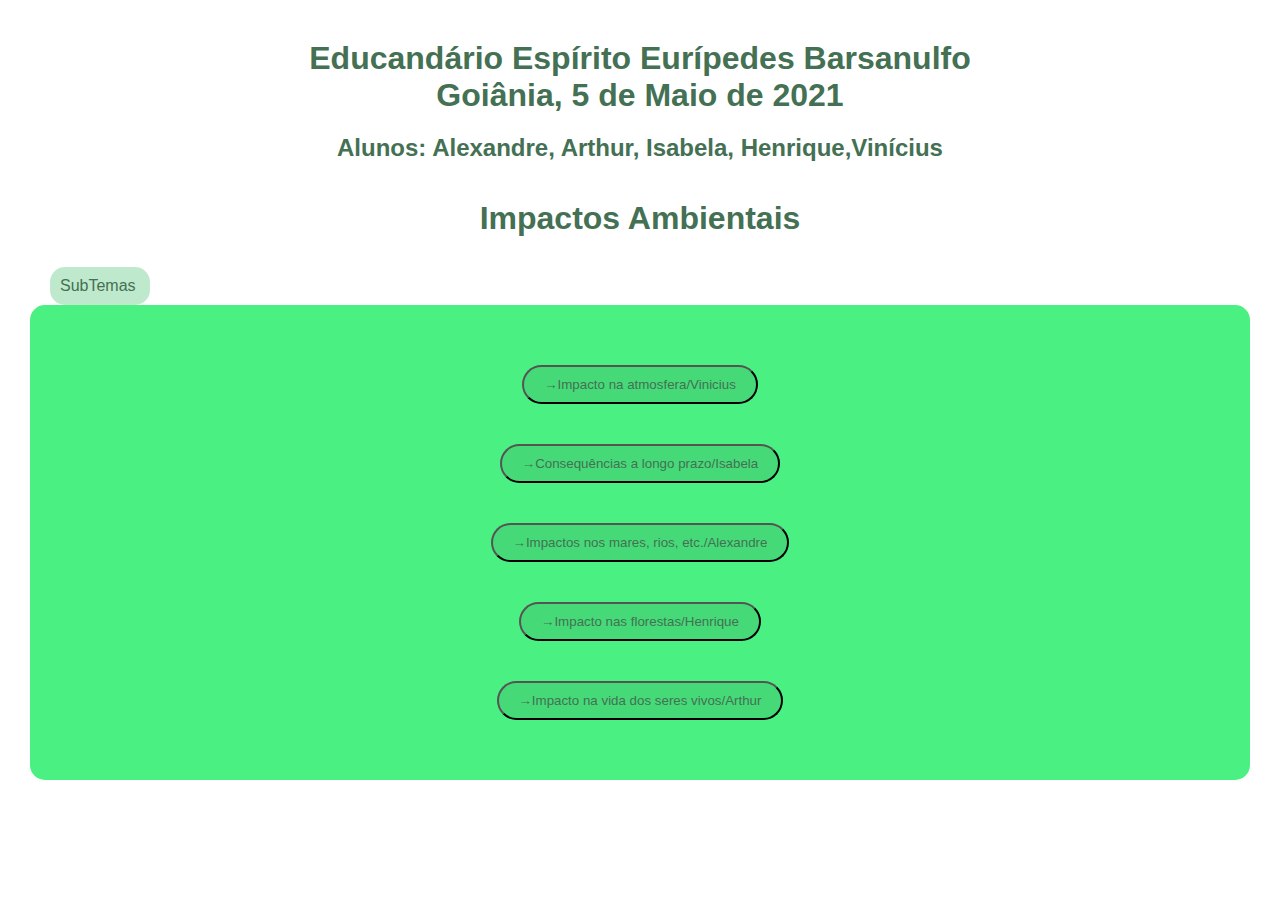
<file: index.html>
<!DOCTYPE html>
<html lang="pt-br">
    <head>
        <meta charset="UTF-8">
        <meta http-equiv="X-UA-Compatible" content="IE=edge">
        <meta name="viewport" content="width=device-width, initial-scale=1.0">
        <link rel="stylesheet" href="style.css">
        <title>Trabalho Geografia</title>
    </head>
    <body>
        <header>
            <h1>
                Educandário Espírito Eurípedes Barsanulfo           
                <br>
                Goiânia, 5 de Maio de 2021
            </h1>
            <h2>
                Alunos: Alexandre, Arthur, Isabela, Henrique,Vinícius
            </h2>
            <br>
            <h1>Impactos Ambientais</h1>
        </header>
        <main>
            <p id="subthemes">SubTemas</p>
            <section class="secaum">
                <div class="marginn">
                    <button class="marginn"><a href="vini.html">→Impacto na atmosfera/Vinicius</a></button>
                    <br>
                    <button class="marginn"><a href="isaleba.html">→Consequências a longo prazo/Isabela</a></button>
                    <br>
                    <button class="marginn"><a href="xadaum.html">→Impactos nos mares, rios, etc./Alexandre</a></button>
                    <br>
                    <button class="marginn"><a href="henruique.html">→Impacto nas florestas/Henrique</a></button>
                    <br>
                    <button class="marginn"><a href="arthur.html">→Impacto na vida dos seres vivos/Arthur</a></button>
                </div>
                
            </section>
        </main>
        <footer>
        </footer>
    </body>
</html>
</file>
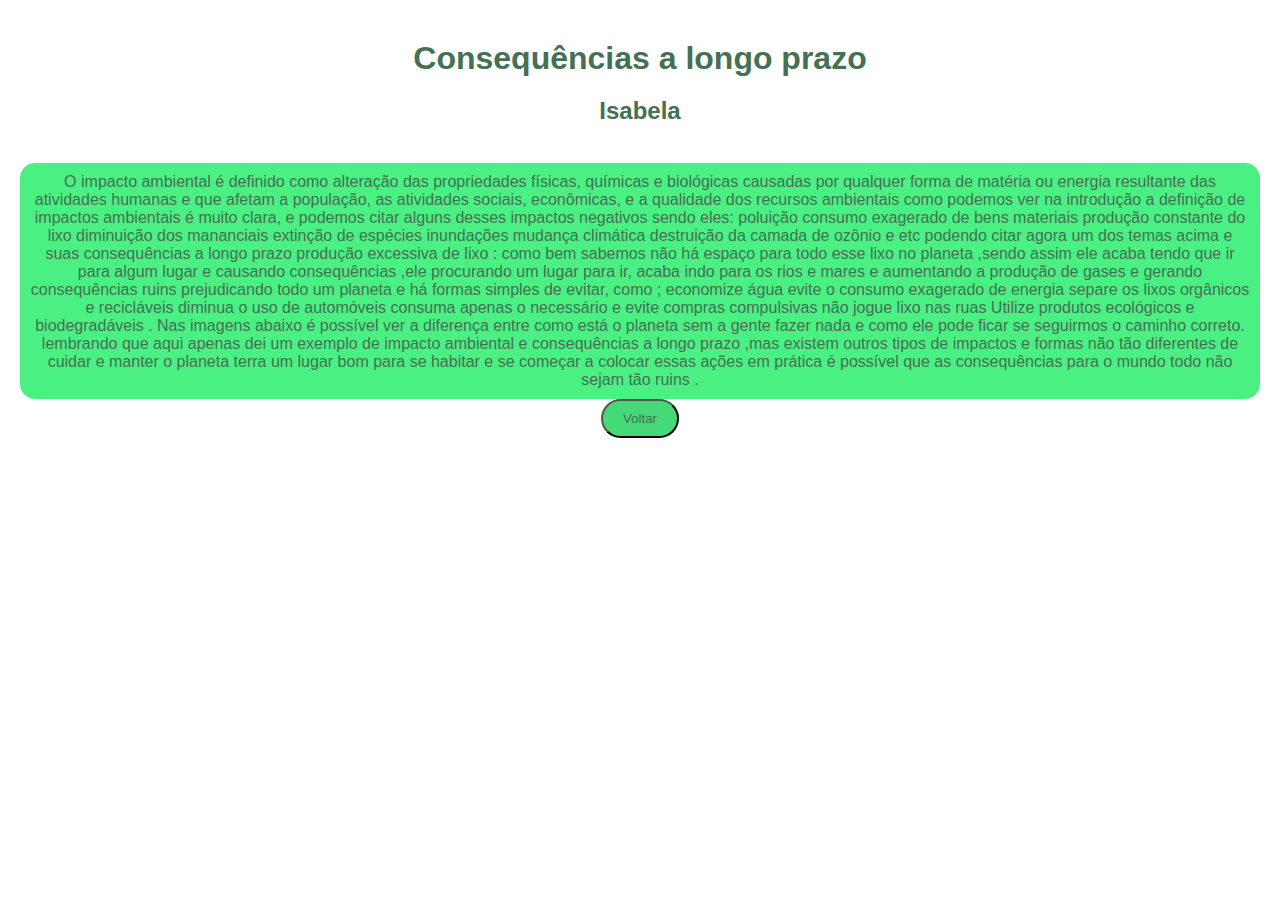
<file: isaleba.html>
<!DOCTYPE html>
<html lang="en">
<head>
    <meta charset="UTF-8">
    <meta http-equiv="X-UA-Compatible" content="IE=edge">
    <meta name="viewport" content="width=device-width, initial-scale=1.0">
    <link rel="stylesheet" href="style.css">
    <title>Isaleba</title>
</head>
<body>
    <header>
        <h1>Consequências a longo prazo</h1>
        <h2>Isabela</h2>
    </header>
<br>
<section class="secaum">
    O impacto ambiental é definido como alteração das propriedades físicas, químicas e biológicas causadas por qualquer forma de matéria ou energia resultante das atividades humanas e que afetam  a população, as atividades sociais, econômicas, e  a qualidade dos recursos ambientais
    
      como podemos ver na introdução a definição de impactos ambientais é muito clara, e podemos citar alguns desses impactos negativos sendo eles:
    poluição
    consumo exagerado de bens materiais
    produção constante do lixo
    diminuição dos mananciais
    extinção de espécies
    inundações
    mudança climática
    destruição da camada de ozônio e  etc
           podendo citar agora um dos temas acima e suas consequências a longo prazo
      produção excessiva de lixo :
        como bem sabemos não há espaço para todo esse  lixo no planeta ,sendo assim ele acaba tendo que ir para algum lugar e causando consequências ,ele procurando um lugar para ir, acaba indo para os rios e mares e aumentando a produção de gases e gerando consequências ruins prejudicando todo um planeta e há formas simples de evitar, como ;
    
    economize água
    evite o consumo exagerado de energia
    separe os lixos orgânicos e recicláveis
    diminua o uso de automóveis
    consuma apenas o necessário e evite compras compulsivas
    não jogue lixo nas ruas
    Utilize produtos ecológicos e biodegradáveis .
    
    
     Nas imagens abaixo é  possível ver a diferença entre como está o planeta sem a gente fazer nada e como ele pode ficar se seguirmos o caminho correto.
      lembrando que aqui apenas dei um exemplo de impacto ambiental e consequências a longo prazo ,mas existem outros tipos de impactos e formas não tão diferentes de cuidar e manter o planeta terra um lugar bom para se habitar
    
    
    
    
    
     e se começar a colocar essas ações em prática é possível que as consequências para o mundo todo não sejam tão ruins .
</section>
<button>
    <a href="index.html">
        Voltar
    </a>
</button>
</body>
</html>
</file>
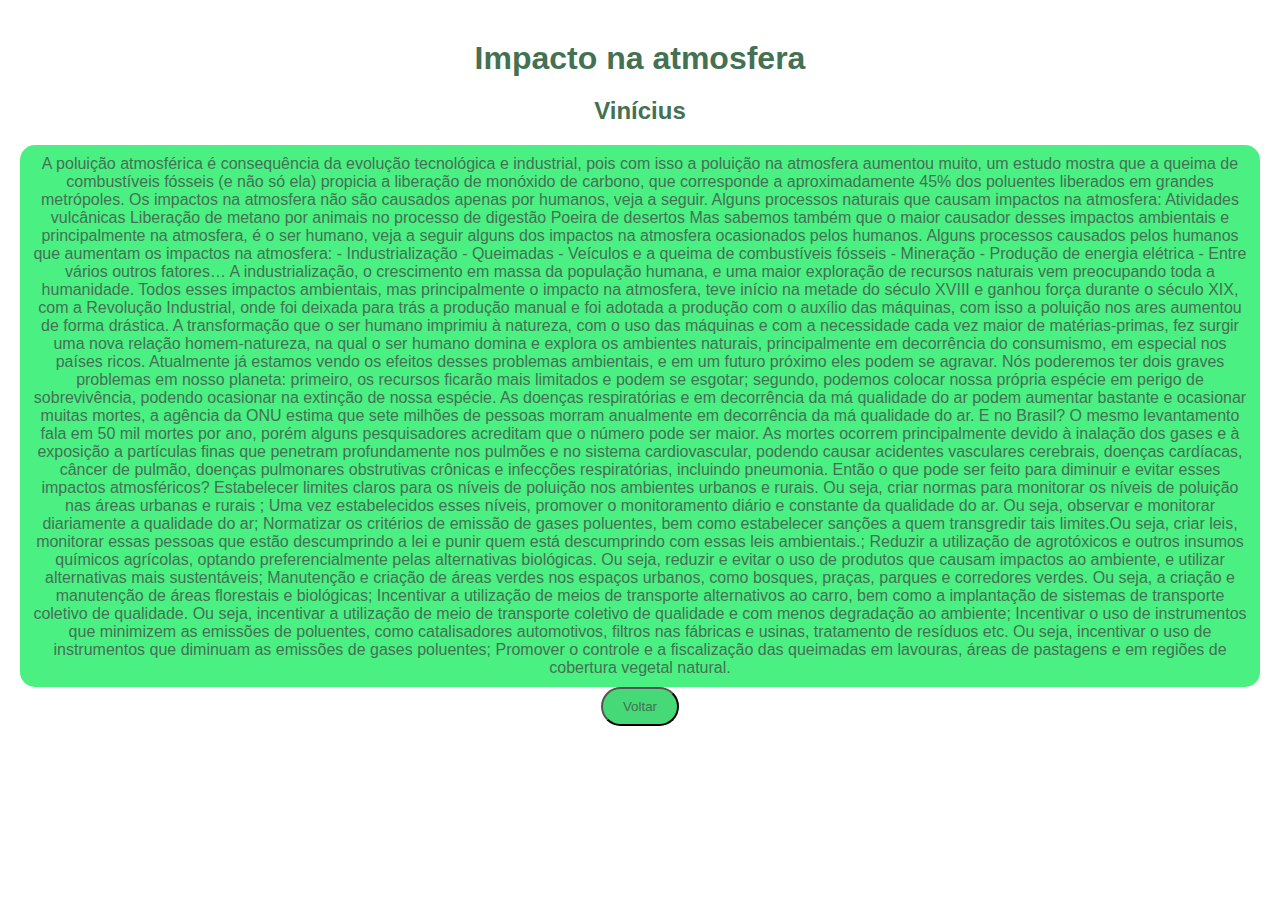
<file: vini.html>
<!DOCTYPE html>
<html lang="en">
<head>
    <meta charset="UTF-8">
    <meta http-equiv="X-UA-Compatible" content="IE=edge">
    <meta name="viewport" content="width=device-width, initial-scale=1.0">
    <link rel="stylesheet" href="style.css">
    <title>Vinicius</title>
</head>
<body>
    <header>
        
    <h1>Impacto na atmosfera</h1>
    <h2>Vinícius</h2>
    </header>
    
    <section class="secaum">

A poluição atmosférica é consequência da evolução tecnológica e industrial, pois com isso a poluição na atmosfera aumentou muito, um estudo mostra que a queima de combustíveis fósseis (e não só ela) propicia a liberação de monóxido de carbono, que corresponde a aproximadamente 45% dos poluentes liberados em grandes metrópoles. Os impactos na atmosfera não são causados apenas por humanos, veja a seguir.

Alguns processos naturais que causam impactos na atmosfera:
Atividades vulcânicas 
Liberação de metano por animais no processo de digestão
Poeira de desertos

Mas sabemos também que o maior causador desses impactos ambientais e principalmente na atmosfera, é o ser humano, veja a seguir alguns dos impactos na atmosfera ocasionados pelos humanos.
Alguns processos causados pelos humanos que aumentam os impactos na atmosfera:
- Industrialização
- Queimadas   
- Veículos e a queima de combustíveis fósseis 
- Mineração
- Produção de energia elétrica
- Entre vários outros fatores…
A industrialização, o crescimento em massa da população humana, e uma maior exploração de recursos naturais vem preocupando toda a humanidade. Todos esses impactos ambientais, mas principalmente o impacto na atmosfera, teve início na metade do século XVIII e ganhou força durante o século  XIX, com a Revolução Industrial, onde foi deixada para trás a produção manual e foi adotada a produção com o auxílio das máquinas, com isso a poluição nos ares aumentou de forma drástica. A transformação que o ser humano imprimiu à natureza, com o uso das máquinas e com a necessidade cada vez maior de matérias-primas, fez surgir uma nova relação homem-natureza, na qual o ser humano domina e explora os ambientes naturais, principalmente em decorrência do consumismo, em especial nos países ricos. Atualmente já estamos vendo os efeitos desses problemas ambientais, e em um futuro próximo eles podem se agravar. Nós poderemos ter dois graves problemas em nosso planeta: primeiro, os recursos ficarão mais limitados e podem se esgotar; segundo, podemos colocar nossa própria espécie em perigo de sobrevivência, podendo ocasionar na extinção de nossa espécie. 
As doenças respiratórias e em decorrência da má qualidade do ar podem aumentar bastante e ocasionar muitas mortes, a agência da ONU estima que sete milhões de pessoas morram anualmente em decorrência da má qualidade do ar. E no Brasil? O mesmo levantamento fala em 50 mil mortes por ano, porém alguns pesquisadores acreditam que o número pode ser maior. As mortes ocorrem principalmente devido à inalação dos gases e à exposição a partículas finas que penetram profundamente nos pulmões e no sistema cardiovascular, podendo causar acidentes vasculares cerebrais, doenças cardíacas, câncer de pulmão, doenças pulmonares obstrutivas crônicas e infecções respiratórias, incluindo pneumonia.

Então o que pode ser feito para diminuir e evitar esses impactos atmosféricos?
Estabelecer limites claros para os níveis de poluição nos ambientes urbanos e rurais. Ou seja, criar normas para monitorar os níveis de poluição nas áreas urbanas e rurais ;
Uma vez estabelecidos esses níveis, promover o monitoramento diário e constante da qualidade do ar. Ou seja, observar e monitorar diariamente a qualidade do ar;
Normatizar os critérios de emissão de gases poluentes, bem como estabelecer sanções a quem transgredir tais limites.Ou seja, criar leis, monitorar essas pessoas que estão descumprindo a lei e punir quem está descumprindo com essas leis ambientais.;
Reduzir a utilização de agrotóxicos e outros insumos químicos agrícolas, optando preferencialmente pelas alternativas biológicas. Ou seja, reduzir e evitar o uso de produtos que causam impactos ao ambiente, e utilizar alternativas mais sustentáveis;
Manutenção e criação de áreas verdes nos espaços urbanos, como bosques, praças, parques e corredores verdes. Ou seja, a criação e manutenção de áreas florestais e biológicas;
Incentivar a utilização de meios de transporte alternativos ao carro, bem como a implantação de sistemas de transporte coletivo de qualidade. Ou seja, incentivar a utilização de meio de transporte coletivo de qualidade e com menos degradação ao ambiente;
Incentivar o uso de instrumentos que minimizem as emissões de poluentes, como catalisadores automotivos, filtros nas fábricas e usinas, tratamento de resíduos etc. Ou seja, incentivar o uso de instrumentos que diminuam as emissões de gases poluentes; 
Promover o controle e a fiscalização das queimadas em lavouras, áreas de pastagens e em regiões de cobertura vegetal natural.
    </section>
    
    
    <button><a href="index.html">Voltar</a></button>
</body>
</html>
</file>
<file: style.css>
*{
    margin: auto;
    padding: 10px;
    border-radius: 15px;
}

body{
    text-align: center;
    font-family: Verdana, Geneva, Tahoma, sans-serif;
    /* background-color: #94F2B3; */
    background-image: url("https://th.bing.com/th/id/R368cab6215ff809bdfc71619717e80e0?rik=LLYvjzAnAkKFkg&riu=http%3a%2f%2fcabana-on.com%2fWallpaper%2fwp-content%2fuploads%2f2016%2f03%2fNatureza-Dimens%c3%b5es-1360x768115.jpeg&ehk=txjYl0NJDz4EGP%2fiJGBRaW1FTZFQuduzlCDLit2th%2b4%3d&risl=&pid=ImgRaw&adlt=strict");
    background-size: 200%;
    color: #447053;
}

header{
    background-color: rgba(255, 255, 255, 0.589);
}

#subthemes{
    text-align: left;
    margin-left: 20px;
    background-color: #91daa996;
    width: 80px;
}

.secaum{
    display: grid;
    border-radius: 15px;
    background-color: #4BF083;
    margin: auto;
}
.marginn{
    margin: 20px;
}

button{
    transition: 1s;
    border-radius: 25px;
    background-color: #45da77;
} 
button:hover{
    transition: 2s;
    box-shadow: 2px 3px 5px #447053;
}

a{
    text-decoration: none;
    color: #447053;
}


/* Colors


#23703D
#94F2B3
#4BF083
#447053
#3ABD66


*/
</file>
